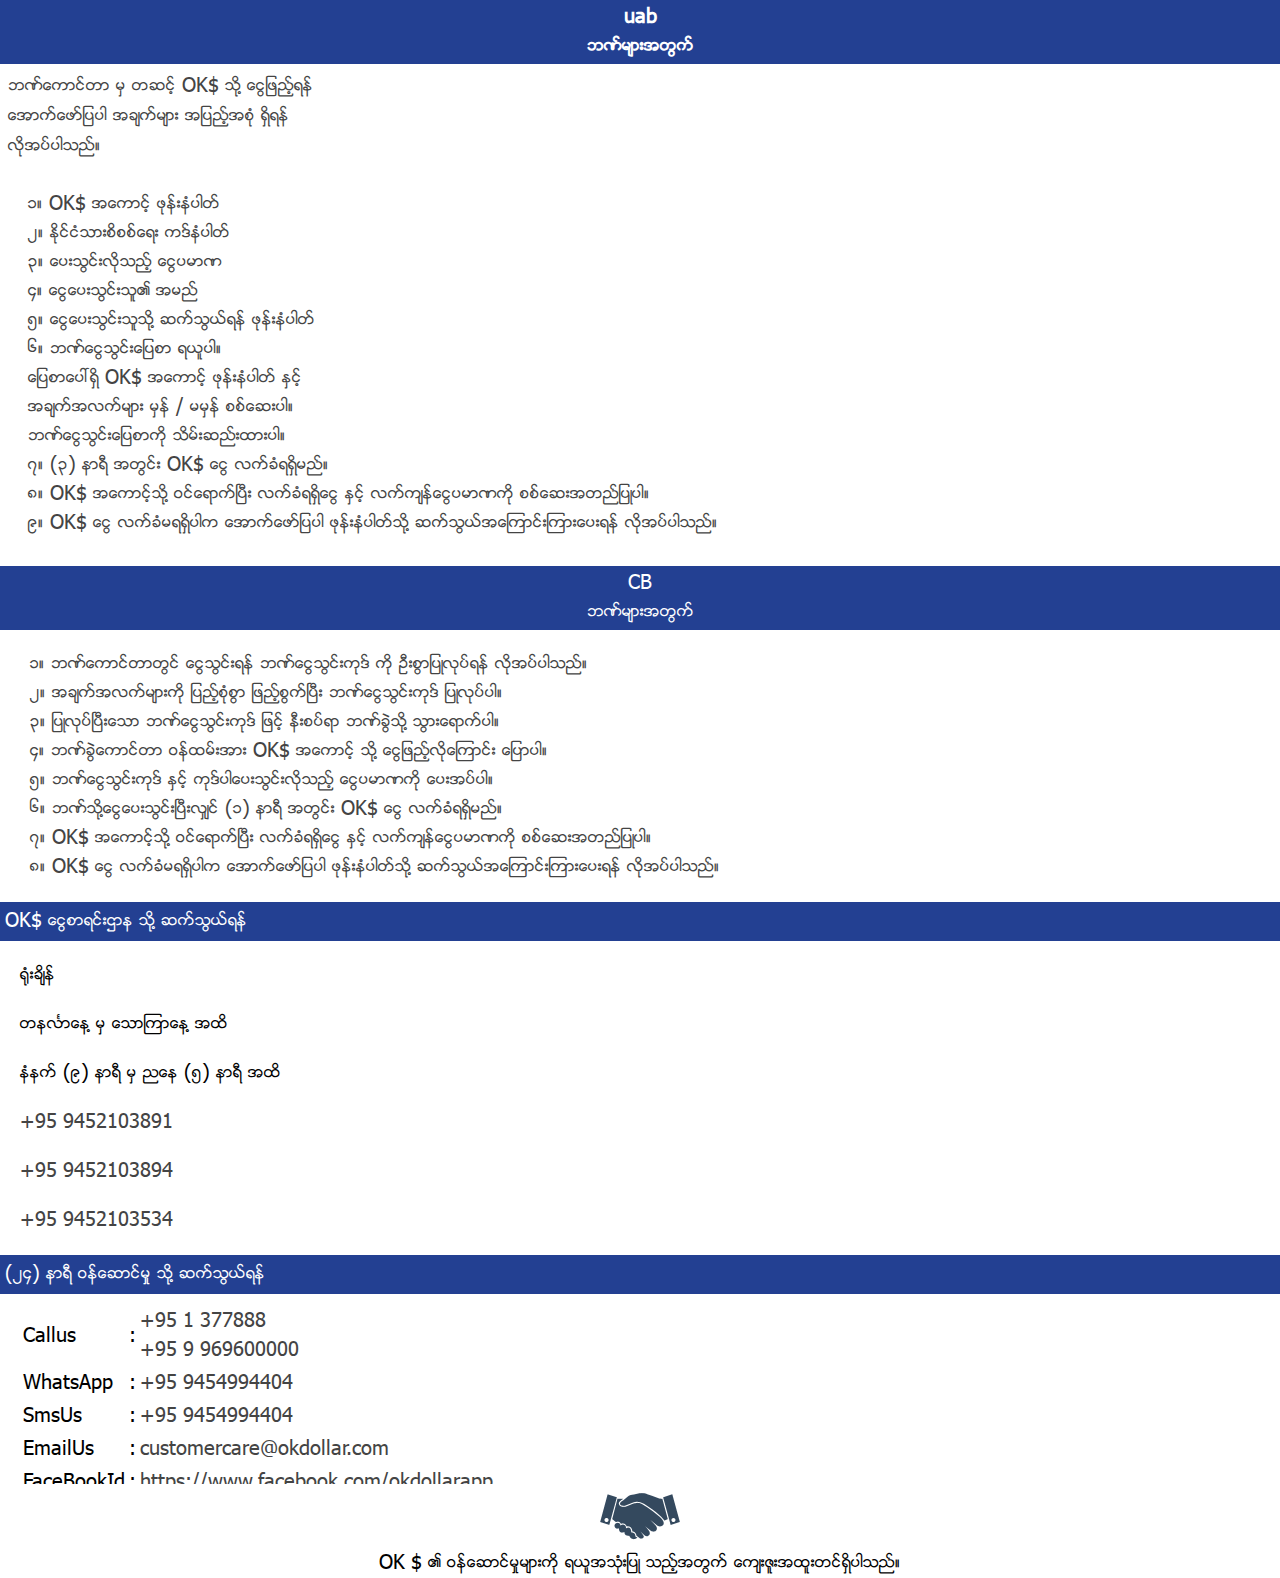
<file: index.html>
<!DOCTYPE html>
<!-- saved from url=(0094)https://s3-ap-southeast-1.amazonaws.com/ok-dollar/bank-notes/how_to_topup_bank_myanmar_zw.html -->
<html class=""><head><meta http-equiv="Content-Type" content="text/html; charset=UTF-8">
    
    <meta name="viewport" content="width=device-width,initial-scale=1">
    <title>TopUp Bank Burmese</title>
    <link href="./TopUp Bank Burmese_files/common.css" rel="stylesheet">
    <link href="./TopUp Bank Burmese_files/css.css" rel="stylesheet">
    <link type="text/css" rel="stylesheet" charset="UTF-8" href="./TopUp Bank Burmese_files/translateelement.css">
</head>

<body>
    <div class="bstyle">
        <h3 style="text-align:center; padding:3px; background:#234092; color:#ffffff;">uab <br>ဘဏ္မ်ားအတြက္</h3>
        <p style="margin-bottom:15px">ဘဏ္ေကာင္တာ မွ တဆင့္ OK$ သို႔ ေငြျဖည့္ရန္ <br>ေအာက္ေဖာ္ျပပါ အခ်က္မ်ား အျပည့္အစုံ ရွိရန္ <br>လိုအပ္ပါသည္။</p>

        <ol style="padding-left:15px;">
            <ul style="list-style:none">
                <li>၁။ OK$ အေကာင့္ ဖုန္းနံပါတ္</li>
                <li>၂။ ႏိုင္ငံသားစိစစ္ေရး ကဒ္နံပါတ္</li>
                <li>၃။ ေပးသြင္းလိုသည့္ ေငြပမာဏ</li>
                <li>၄။ ေငြေပးသြင္းသူ၏ အမည္</li>
                <li>၅။ ေငြေပးသြင္းသူသို႔ ဆက္သြယ္ရန္ ဖုန္းနံပါတ္</li>
                <li>
                    ၆။ ဘဏ္ေငြသြင္းေျပစာ ရယူပါ။ <br>
                    ေျပစာေပၚရွိ OK$ အေကာင့္ ဖုန္းနံပါတ္ ႏွင့္ <br>အခ်က္အလက္မ်ား မွန္ / မမွန္ စစ္ေဆးပါ။ <br>
                    ဘဏ္ေငြသြင္းေျပစာကို သိမ္းဆည္းထားပါ။
                </li>
                <li>၇။ (၃) နာရီ အတြင္း OK$  ေငြ လက္ခံရရွိမည္။</li>
                <li>၈။ OK$ အေကာင့္သို႔ ဝင္ေရာက္ၿပီး လက္ခံရရွိေငြ ႏွင့္ လက္က်န္ေငြပမာဏကို စစ္ေဆးအတည္ျပဳပါ။</li>
                <li>၉။ OK$ ေငြ လက္ခံမရရွိပါက ေအာက္ေဖာ္ျပပါ ဖုန္းနံပါတ္သို႔ ဆက္သြယ္အေၾကာင္းၾကားေပးရန္ လိုအပ္ပါသည္။</li>
            </ul>
        </ol>
    </div>
    <div class="bstyle1">
        <h3 style="padding:3px; text-align: center; background:#234092; color:#ffffff; margin-bottom:5px">CB<br>ဘဏ္မ်ားအတြက္</h3>
        <ol style="text-align:left; padding-left:15px;">
            <ul style="list-style:none; padding-left:15px;">
                <li>၁။ ဘဏ္ေကာင္တာတြင္ ေငြသြင္းရန္ ဘဏ္ေငြသြင္းကုဒ္ ကို ဦးစြာျပဳလုပ္ရန္ လိုအပ္ပါသည္။</li>
                <li>၂။ အခ်က္အလက္မ်ားကို ျပည့္စုံစြာ ျဖည့္စြက္ၿပီး ဘဏ္ေငြသြင္းကုဒ္ ျပဳလုပ္ပါ။</li>
                <li>၃။ ျပဳလုပ္ၿပီးေသာ ဘဏ္ေငြသြင္းကုဒ္ ျဖင့္ နီးစပ္ရာ ဘဏ္ခြဲသို႔ သြားေရာက္ပါ။</li>
                <li>၄။ ဘဏ္ခြဲေကာင္တာ ဝန္ထမ္းအား OK$ အေကာင့္ သို႔ ေငြျဖည့္လိုေၾကာင္း ေျပာပါ။</li>
                <li>၅။ ဘဏ္ေငြသြင္းကုဒ္ ႏွင့္ ကုဒ္ပါေပးသြင္းလိုသည့္ ေငြပမာဏကို ေပးအပ္ပါ။</li>
                <li>၆။ ဘဏ္သို႔ေငြေပးသြင္းၿပီးလွ်င္ (၁) နာရီ အတြင္း OK$ ေငြ လက္ခံရရွိမည္။ </li>
                <li>၇။ OK$ အေကာင့္သို႔ ဝင္ေရာက္ၿပီး လက္ခံရရွိေငြ ႏွင့္ လက္က်န္ေငြပမာဏကို စစ္ေဆးအတည္ျပဳပါ။</li>
                <li>၈။ OK$ ေငြ လက္ခံမရရွိပါက ေအာက္ေဖာ္ျပပါ ဖုန္းနံပါတ္သို႔ ဆက္သြယ္အေၾကာင္းၾကားေပးရန္ လိုအပ္ပါသည္။</li>
            </ul>
        </ol>
		</div>
		
       <div>
<div style="padding:5px; text-align:left; background:#234092; color:#ffffff; margin-bottom:5px">OK$ ေငြစာရင္းဌာန သို႔ ဆက္သြယ္ရန္</div>

 <p style="margin-bottom:5px; margin-left:20px;">႐ုံးခ်ိန္</p>
 <p style="margin-bottom:5px; margin-left:20px;">တနလၤာေန႔ မွ ေသာၾကာေန႔ အထိ</p>
 <p style="margin-bottom:5px; margin-left:20px;">နံနက္ (၉) နာရီ မွ ညေန (၅) နာရီ အထိ</p>
 <p style="margin-bottom:5px; margin-left:20px;"><a href="tel:+95 9452103891">+95 9452103891</a></p>
 <p style="margin-bottom:5px; margin-left:20px;"><a href="tel:+95 9452103894">+95 9452103894</a></p>
 <p style="margin-bottom:20px; margin-left:20px;"><a href="tel:+95 9452103534">+95 9452103534</a></p>
 </div>
<div style="padding:5px; text-align:left; background:#234092; color:#ffffff; margin-bottom:5px">(၂၄) နာရီ ဝန္ေဆာင္မႈ သို႔ ဆက္သြယ္ရန္</div>
 <div class="bstyle3">
 <iframe height="180px;" width="100%" src="./TopUp Bank Burmese_files/common_customer_care_info.html" style="border:none; margin-left:20px; margin-top:5px;"></iframe>
  </div>
  
  <div class="center-img" align="center"><img src="./TopUp Bank Burmese_files/bank-deposit-counter.png"></div>
  <div class="center-text" align="center">OK $ ၏ ဝန္ေဆာင္မႈမ်ားကို ရယူအသုံးျပဳ သည့္အတြက္ ေက်းဇူးအထူးတင္ရွိပါသည္။</div>

</body></html>
</file>
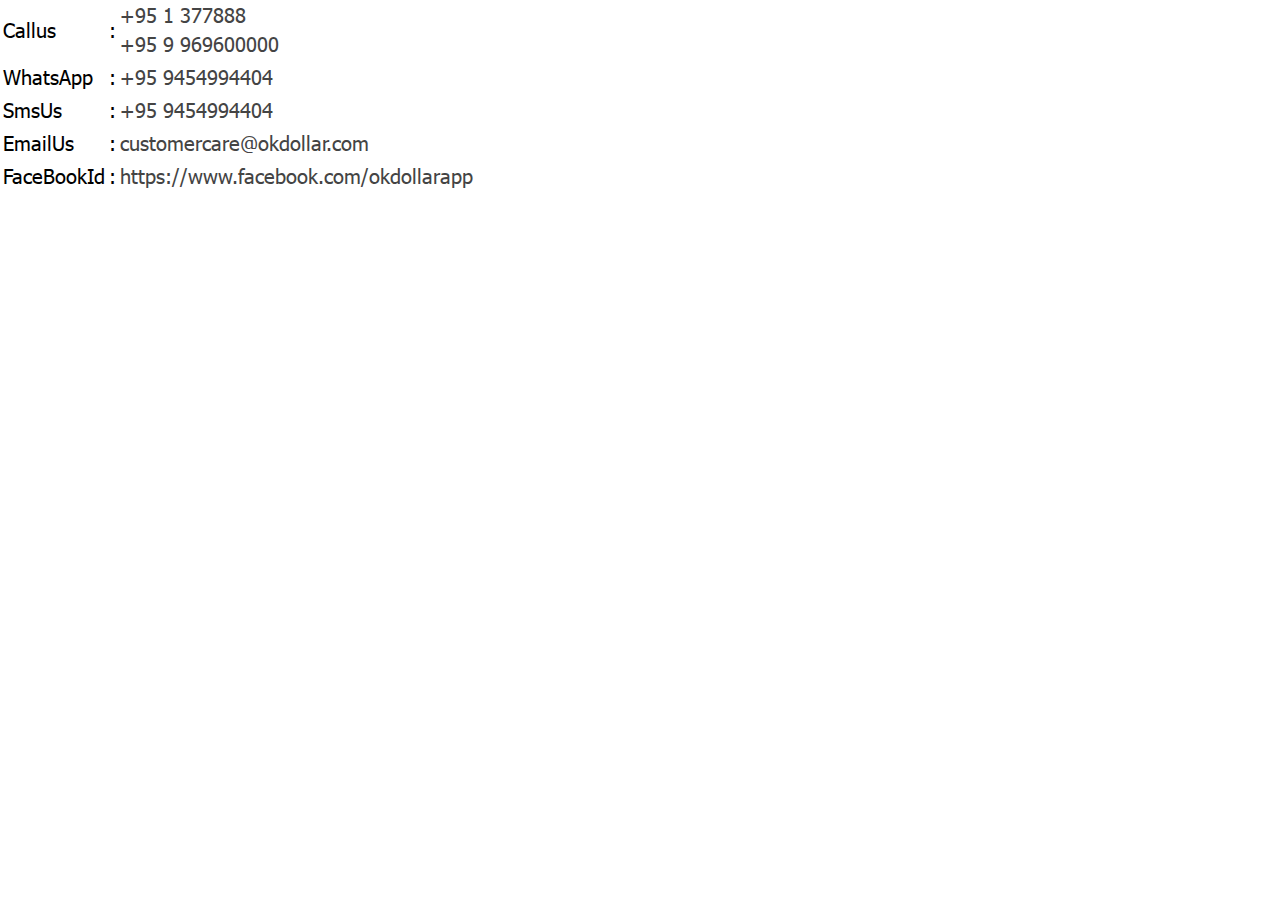
<file: TopUp Bank Burmese_files/common_customer_care_info.html>
<!DOCTYPE html>
<!-- saved from url=(0091)https://ok-dollar.s3-ap-southeast-1.amazonaws.com/bank-notes/common_customer_care_info.html -->
<html><head><meta http-equiv="Content-Type" content="text/html; charset=windows-1252">
	<title></title>
	<link href="./common.css" rel="stylesheet">
	<link href="./css.css" rel="stylesheet">
</head>
<body>
	<table>
		<tbody>
			<tr>
				<td><label>Callus</label></td>
				<td>:</td>
				<td>
					<a href="tel:+95 1 377888">+95 1 377888</a> <br>
<a href="tel:+95 9 969600000">+95 9 969600000</a>
				</td>
			</tr>
			<tr>
				<td><label>WhatsApp</label></td>
				<td>:</td>
				<td><a href="tel:+95 9454994404">+95 9454994404</a></td>
			</tr>
			<tr>
				<td><label>SmsUs</label></td>
				<td>:</td>
				<td><a href="tel:+95 9454994404">+95 9454994404</a></td>
			</tr>
			<tr>
				<td><label>EmailUs</label></td>
				<td>:</td>
				<td><a href="https://ok-dollar.s3-ap-southeast-1.amazonaws.com/bank-notes/customercare@okdollar.com">customercare@okdollar.com</a></td>
			</tr>
			<tr>
				<td><label>FaceBookId</label></td>
				<td>:</td>
				<td><a href="https://www.facebook.com/okdollarapp" target="_blank">https://www.facebook.com/okdollarapp</a></td>
			</tr>
		</tbody>
	</table>

</body></html>
</file>
<file: TopUp Bank Burmese_files/common.css>
@charset "utf-8";
/* CSS Document */

body {font:1em 'zawgyione', Arial, Helvetica, sans-serif; margin:0; padding:0 !important;}
html {font-smoothing: antialiased; -webkit-font-smoothing: antialiased; -moz-font-smoothing:antialiased;}
.clear {content:"."; display:block; clear:both;} 
a{-webkit-transition:all .3s ease; -moz-transition:all .3s ease; -o-transition:all .3s ease; transition:all .3s ease; text-decoration:none; outline:none; color:#444444}
img{max-width:100%; height:auto; outline:none;}
h1, h2, h3, h4, h5, h6{color:#353535; font:normal Arial, Helvetica, sans-serif;}
h1{ font-size:1.25em;}
h2{ font-size:1.05em;}
h3{font-size:1em; font-weight:normal; color:#222222;}
h4{ font-size:1em;}
h5{ font-size:.75em;}
h6{ font-size:.625em;}
.bstyle{margin:0; padding:0; width:100%;}
.bstyle ul{margin:0 0 0 5px; padding:8px; list-style:none;}
.bstyle ol li{color:#444444;}
.bstyle ul li a{ text-decoration:underline;}
.bstyle h3{ font-weight:bold; color:#222222; margin:0; padding:0;}
.bstyle1{margin:0; padding:0; width:100%;}
.bstyle1 ul{margin:0; padding:0; list-style:none; }
.bstyle1 ol li{color:#444444; margin-bottom:0px;}
.bstyle1 ul li{color:#444444; margin-bottom:0px;}
.bstyle1 p{color:#444444; line-height:30px; padding:5px; text-align:left;}

.phn-div{background:#e6e9ec; border:2px solid #34495e; -webkit-border-radius:8px; -moz-border-radius:8px; -khtml-border-radius:8px; border-radius:8px; padding:8px;}
.left-phone{margin:8px 15px 0; width:17%; float:left; clear:both;}
.num-rgt{margin: 0; padding:0;}
.bstyle p{color:#444444; line-height:30px; margin:8px; text-align:left;}
.center-text{text-align:center; margin:center;}
.center-img{text-align:center; margin:center;}
.box-div{background:#e6e9ec; border:2px solid #34495e; -webkit-border-radius:8px; -moz-border-radius:8px; -khtml-border-radius:8px; border-radius:8px; padding:8px; }
.box-div h1{font-size:1.8em; color:#fff; text-align:center;color:#34495e; font-weight:bold}
.info_align{ padding-top:10px;}

.bstyle2 p{color:#444444; line-height:30px; padding:5px;  text-align:left;}
.bstyle3 p{color:#444444; line-height:30px; padding:5px; text-align:left;}
</file>
<file: TopUp Bank Burmese_files/css.css>
@font-face {
  font-family: zawgyione;
  src: url(zawgyione.ttf);
}

*{
  font-family: zawgyione;
  font-size: 20px;
}
</file>
<file: TopUp Bank Burmese_files/translateelement.css>
/* Copyright 2023 Google Inc. All Rights Reserved. */
.goog-te-banner-frame{left:0px;top:0px;height:39px;width:100%;z-index:10000001;position:fixed;border:none;border-bottom:1px solid #6b90da;margin:0;-moz-box-shadow:0 0 8px 1px #999999;-webkit-box-shadow:0 0 8px 1px #999999;box-shadow:0 0 8px 1px #999999;_position:absolute}.goog-te-menu-frame{z-index:10000002;position:fixed;border:none;-moz-box-shadow:0 3px 8px 2px #999999;-webkit-box-shadow:0 3px 8px 2px #999999;box-shadow:0 3px 8px 2px #999999;_position:absolute}.goog-te-ftab-frame{z-index:10000000;border:none;margin:0}.goog-te-gadget{font-family:arial;font-size:11px;color:#666;white-space:nowrap}.goog-te-gadget img{vertical-align:middle;border:none}.goog-te-gadget-simple{background-color:#fff;border-left:1px solid #d5d5d5;border-top:1px solid #9b9b9b;border-bottom:1px solid #e8e8e8;border-right:1px solid #d5d5d5;font-size:10pt;display:inline-block;padding-top:1px;padding-bottom:2px;cursor:pointer;zoom:1;*display:inline}.goog-te-gadget-icon{margin-left:2px;margin-right:2px;width:19px;height:19px;border:none;vertical-align:middle}.goog-te-combo{margin-left:4px;margin-right:4px;vertical-align:baseline;*vertical-align:middle}.goog-te-gadget .goog-te-combo{margin:4px 0}.goog-logo-link,.goog-logo-link:link,.goog-logo-link:visited,.goog-logo-link:hover,.goog-logo-link:active{font-size:12px;font-weight:bold;color:#444;text-decoration:none}.goog-te-banner .goog-logo-link,.goog-close-link{display:block;margin:0px 10px}.goog-te-banner .goog-logo-link{padding-top:2px;padding-left:4px}.goog-te-combo,.goog-te-banner *,.goog-te-ftab *,.goog-te-menu *,.goog-te-menu2 *,.goog-te-balloon *{font-family:arial;font-size:10pt}.goog-te-banner{margin:0;background-color:#e4effb;overflow:hidden}.goog-te-banner img{border:none}.goog-te-banner-content{color:#000}.goog-te-banner-content img{vertical-align:middle}.goog-te-banner-info{color:#666;vertical-align:top;margin-top:0px;font-size:7pt}.goog-te-banner-margin{width:8px}.goog-te-button{border-color:#e7e7e7;border-style:none solid solid none;border-width:0 1px 1px 0}.goog-te-button div{border-color:#cccccc #999999 #999999 #cccccc;border-right:1px solid #999999;border-style:solid;border-width:1px;height:20px}.goog-te-button button{background:transparent;border:none;cursor:pointer;height:20px;overflow:hidden;margin:0;vertical-align:top;white-space:nowrap}.goog-te-button button:active{background:none repeat scroll 0 0 #cccccc}.goog-te-ftab{margin:0px;background-color:#fff;white-space:nowrap}.goog-te-ftab-link{text-decoration:none;font-weight:bold;font-size:10pt;border:1px outset #888;padding:6px 10px;white-space:nowrap;position:absolute;left:0px;top:0px}.goog-te-ftab-link img{margin-left:2px;margin-right:2px;width:19px;height:19px;border:none;vertical-align:middle}.goog-te-ftab-link span{text-decoration:underline;margin-left:2px;margin-right:2px;vertical-align:middle}.goog-float-top .goog-te-ftab-link{padding:2px 2px;border-top-width:0px}.goog-float-bottom .goog-te-ftab-link{padding:2px 2px;border-bottom-width:0px}.goog-te-menu-value{text-decoration:none;color:#0000cc;white-space:nowrap;margin-left:4px;margin-right:4px}.goog-te-menu-value span{text-decoration:underline}.goog-te-menu-value img{margin-left:2px;margin-right:2px}.goog-te-gadget-simple .goog-te-menu-value{color:#000}.goog-te-gadget-simple .goog-te-menu-value span{text-decoration:none}.goog-te-menu{background-color:#ffffff;text-decoration:none;border:2px solid #c3d9ff;overflow-y:scroll;overflow-x:hidden;position:absolute;left:0;top:0}.goog-te-menu-item{padding:3px;text-decoration:none}.goog-te-menu-item,.goog-te-menu-item:link{color:#0000cc;background:#ffffff}.goog-te-menu-item:visited{color:#551a8b}.goog-te-menu-item:hover{background:#c3d9ff}.goog-te-menu-item:active{color:#0000cc}.goog-te-menu2{background-color:#ffffff;text-decoration:none;border:1px solid #6b90da;overflow:hidden;padding:4px}.goog-te-menu2-colpad{width:16px}.goog-te-menu2-separator{margin:6px 0;height:1px;background-color:#aaa;overflow:hidden}.goog-te-menu2-item div,.goog-te-menu2-item-selected div{padding:4px}.goog-te-menu2-item .indicator{display:none}.goog-te-menu2-item-selected .indicator{display:auto}.goog-te-menu2-item-selected .text{padding-left:4px;padding-right:4px}.goog-te-menu2-item,.goog-te-menu2-item-selected{text-decoration:none}.goog-te-menu2-item div,.goog-te-menu2-item:link div,.goog-te-menu2-item:visited div,.goog-te-menu2-item:active div{color:#0000cc;background:#ffffff}.goog-te-menu2-item:hover div{color:#ffffff;background:#3366cc}.goog-te-menu2-item-selected div,.goog-te-menu2-item-selected:link div,.goog-te-menu2-item-selected:visited div,.goog-te-menu2-item-selected:hover div,.goog-te-menu2-item-selected:active div{color:#000;font-weight:bold}.goog-te-balloon{background-color:#ffffff;overflow:hidden;padding:8px;border:none;-moz-border-radius:10px;border-radius:10px}.goog-te-balloon-frame{background-color:#ffffff;border:1px solid #6b90da;-moz-box-shadow:0 3px 8px 2px #999999;-webkit-box-shadow:0 3px 8px 2px #999999;box-shadow:0 3px 8px 2px #999999;-moz-border-radius:8px;border-radius:8px}.goog-te-balloon img{border:none}.goog-te-balloon-text{margin-top:6px}.goog-te-balloon-zippy{margin-top:6px;white-space:nowrap}.goog-te-balloon-zippy *{vertical-align:middle}.goog-te-balloon-zippy .minus{background-image:url(//www.google.com/images/zippy_minus_sm.gif)}.goog-te-balloon-zippy .plus{background-image:url(//www.google.com/images/zippy_plus_sm.gif)}.goog-te-balloon-zippy span{color:#00c;text-decoration:underline;cursor:pointer;margin:0 4px}.goog-te-balloon-form{margin:6px 0 0 0}.goog-te-balloon-form form{margin:0}.goog-te-balloon-form form textarea{margin-bottom:4px;width:100%}.goog-te-balloon-footer{margin:6px 0 4px 0}.goog-te-spinner-pos{z-index:1000;position:fixed;transition-delay:0.6s;left:-1000px;top:-1000px}.goog-te-spinner-animation{background:#ccc;display:flex;align-items:center;justify-content:center;width:104px;height:104px;border-radius:50px;background:#fff url(//www.gstatic.com/images/branding/product/2x/translate_24dp.png) 50% 50% no-repeat;transition:all 0.6s ease-in-out;transform:scale(0.4);opacity:0}.goog-te-spinner-animation-show{transform:scale(0.5);opacity:1}.goog-te-spinner{margin:2px 0 0 2px;animation:goog-te-spinner-rotator 1.4s linear infinite}@keyframes goog-te-spinner-rotator{0%{transform:rotate(0deg)}100%{transform:rotate(270deg)}}.goog-te-spinner-path{stroke-dasharray:187;stroke-dashoffset:0;stroke:#4285f4;transform-origin:center;animation:goog-te-spinner-dash 1.4s ease-in-out infinite}@keyframes goog-te-spinner-dash{0%{stroke-dashoffset:187}50%{stroke-dashoffset:46.75;transform:rotate(135deg)}100%{stroke-dashoffset:187;transform:rotate(450deg)}}#goog-gt-tt html,#goog-gt-tt body,#goog-gt-tt div,#goog-gt-tt span,#goog-gt-tt iframe,#goog-gt-tt h1,#goog-gt-tt h2,#goog-gt-tt h3,#goog-gt-tt h4,#goog-gt-tt h5,#goog-gt-tt h6,#goog-gt-tt p,#goog-gt-tt a,#goog-gt-tt img,#goog-gt-tt ol,#goog-gt-tt ul,#goog-gt-tt li,#goog-gt-tt table,#goog-gt-tt form,#goog-gt-tt tbody,#goog-gt-tt tr,#goog-gt-tt td{margin:0;padding:0;border:0;font-size:100%;font:inherit;vertical-align:baseline;text-align:left;line-height:normal}#goog-gt-tt ol,#goog-gt-tt ul{list-style:none}#goog-gt-tt table{border-collapse:collapse;border-spacing:0}#goog-gt-tt caption,#goog-gt-tt th,#goog-gt-tt td{text-align:left;font-weight:normal}#goog-gt-tt input::-moz-focus-inner{border:0}div#goog-gt-tt{padding:10px 14px}#goog-gt-tt{color:#222;background-color:#ffffff;border:1px solid #eee;box-shadow:0 4px 16px rgba(0,0,0,.2);-moz-box-shadow:0 4px 16px rgba(0,0,0,.2);-webkit-box-shadow:0 4px 16px rgba(0,0,0,.2);display:none;font-family:arial;font-size:10pt;width:420px;padding:12px;position:absolute;z-index:10000}#goog-gt-tt .original-text,.gt-hl-layer{clear:both;font-size:10pt;position:relative;text-align:justify;width:100%}#goog-gt-tt .title{color:#999;font-family:arial,sans-serif;margin:4px 0;text-align:left}#goog-gt-tt .close-button{display:none}#goog-gt-tt .logo{float:left;margin:0px}#goog-gt-tt .activity-links{display:inline-block}#goog-gt-tt .started-activity-container{display:none;width:100%}#goog-gt-tt .activity-root{margin-top:20px}#goog-gt-tt .left{float:left}#goog-gt-tt .right{float:right}#goog-gt-tt .bottom{min-height:15px;position:relative;height:1%}#goog-gt-tt .status-message{background:-moz-linear-gradient(top,#29910d 0%,#20af0e 100%);background:-webkit-linear-gradient(top,#29910d 0%,#20af0e 100%);background:-o-linear-gradient(top,#29910d 0%,#20af0e 100%);background:-ms-linear-gradient(top,#29910d 0%,#20af0e 100%);background:linear-gradient(top,#29910d 0%,#20af0e 100%);background:#29910d;border-radius:4px;-moz-border-radius:4px;-webkit-border-radius:4px;box-shadow:inset 0px 2px 2px #1e6609;-moz-box-shadow:inset 0px 2px 2px #1e6609;-webkit-box-shadow:inset 0px 2px 2px #1e6609;color:white;font-size:9pt;font-weight:bolder;margin-top:12px;padding:6px;text-shadow:1px 1px 1px #1e6609}#goog-gt-tt .activity-link{color:#1155cc;cursor:pointer;font-family:arial;font-size:11px;margin-right:15px;text-decoration:none}#goog-gt-tt textarea{font-family:arial;resize:vertical;width:100%;margin-bottom:10px;-webkit-border-radius:1px;-moz-border-radius:1px;border-radius:1px;border:1px solid #d9d9d9;border-top:1px solid silver;font-size:13px;height:auto;overflow-y:auto;padding:1px}#goog-gt-tt textarea:focus{-webkit-box-shadow:inset 0 1px 2px rgba(0,0,0,0.3);-moz-box-shadow:inset 0 1px 2px rgba(0,0,0,0.3);box-shadow:inset 0 1px 2px rgba(0,0,0,0.3);border:1px solid #4d90fe;outline:none}#goog-gt-tt .activity-cancel{margin-right:10px}#goog-gt-tt .translate-form{min-height:25px;vertical-align:middle;padding-top:8px}#goog-gt-tt .translate-form .activity-form{margin-bottom:5px;margin-bottom:0px}#goog-gt-tt .translate-form .activity-form input{display:inline-block;min-width:54px;*min-width:70px;border:1px solid #dcdcdc;border:1px solid rgba(0,0,0,0.1);text-align:center;color:#444;font-size:11px;font-weight:bold;height:27px;outline:0;padding:0 8px;vertical-align:middle;line-height:27px;margin:0 16px 0 0;box-shadow:0 1px 2px rgba(0,0,0,.1);-moz-box-shadow:0 1px 2px rgba(0,0,0,.1);-webkit-box-shadow:0 1px 2px rgba(0,0,0,.1);-webkit-border-radius:2px;-moz-border-radius:2px;border-radius:2px;-webkit-transition:all 0.218s;-moz-transition:all 0.218s;-o-transition:all 0.218s;transition:all 0.218s;background-color:#f5f5f5;background-image:-webkit-gradient(linear,left top,left bottom,from(#f5f5f5),to(#f1f1f1));background-image:-webkit-linear-gradient(top,#f5f5f5,#f1f1f1);background-image:-moz-linear-gradient(top,#f5f5f5,#f1f1f1);background-image:-ms-linear-gradient(top,#f5f5f5,#f1f1f1);background-image:-o-linear-gradient(top,#f5f5f5,#f1f1f1);background-image:linear-gradient(top,#f5f5f5,#f1f1f1);-webkit-user-select:none;-moz-user-select:none;cursor:default}#goog-gt-tt .translate-form .activity-form input:hover{border:1px solid #c6c6c6;color:#222;-webkit-transition:all 0.0s;-moz-transition:all 0.0s;-o-transition:all 0.0s;transition:all 0.0s;background-color:#f8f8f8;background-image:-webkit-gradient(linear,left top,left bottom,from(#f8f8f8),to(#f1f1f1));background-image:-webkit-linear-gradient(top,#f8f8f8,#f1f1f1);background-image:-moz-linear-gradient(top,#f8f8f8,#f1f1f1);background-image:-ms-linear-gradient(top,#f8f8f8,#f1f1f1);background-image:-o-linear-gradient(top,#f8f8f8,#f1f1f1);background-image:linear-gradient(top,#f8f8f8,#f1f1f1)}#goog-gt-tt .translate-form .activity-form input:active{border:1px solid #c6c6c6;color:#333;background-color:#f6f6f6;background-image:-webkit-gradient(linear,left top,left bottom,from(#f6f6f6),to(#f1f1f1));background-image:-webkit-linear-gradient(top,#f6f6f6,#f1f1f1);background-image:-moz-linear-gradient(top,#f6f6f6,#f1f1f1);background-image:-ms-linear-gradient(top,#f6f6f6,#f1f1f1);background-image:-o-linear-gradient(top,#f6f6f6,#f1f1f1);background-image:linear-gradient(top,#f6f6f6,#f1f1f1)}#goog-gt-tt .translate-form .activity-form input:focus #goog-gt-tt .translate-form .activity-form input.focus #goog-gt-tt .translate-form .activity-form input:active,#goog-gt-tt .translate-form .activity-form input:focus:active,#goog-gt-tt .translate-form .activity-form input:.focus:active{box-shadow:inset 0 0 0 1px rgba(255,255,255,0.5);-webkit-box-shadow:inset 0 0 0 1px rgba(255,255,255,0.5);-moz-box-shadow:inset 0 0 0 1px rgba(255,255,255,0.5)}#goog-gt-tt .translate-form .activity-form input:focus,#goog-gt-tt .translate-form .activity-form input.focus{outline:none;border:1px solid #4d90fe;z-index:4!important}#goog-gt-tt .translate-form .activity-form input.selected{background-color:#eeeeee;background-image:-webkit-gradient(linear,left top,left bottom,from(#eeeeee),to(#e0e0e0));background-image:-webkit-linear-gradient(top,#eeeeee,#e0e0e0);background-image:-moz-linear-gradient(top,#eeeeee,#e0e0e0);background-image:-ms-linear-gradient(top,#eeeeee,#e0e0e0);background-image:-o-linear-gradient(top,#eeeeee,#e0e0e0);background-image:linear-gradient(top,#eeeeee,#e0e0e0);-webkit-box-shadow:inset 0px 1px 2px rgba(0,0,0,0.1);-moz-box-shadow:inset 0px 1px 2px rgba(0,0,0,0.1);box-shadow:inset 0px 1px 2px rgba(0,0,0,0.1);border:1px solid #ccc;color:#333}#goog-gt-tt .translate-form .activity-form input.activity-submit{color:white;border-color:#3079ed;background-color:#4d90fe;background-image:-webkit-gradient(linear,left top,left bottom,from(#4d90fe),to(#4787ed));background-image:-webkit-linear-gradient(top,#4d90fe,#4787ed);background-image:-moz-linear-gradient(top,#4d90fe,#4787ed);background-image:-ms-linear-gradient(top,#4d90fe,#4787ed);background-image:-o-linear-gradient(top,#4d90fe,#4787ed);background-image:linear-gradient(top,#4d90fe,#4787ed)}#goog-gt-tt .translate-form .activity-form input.activity-submit:hover #goog-gt-tt .translate-form .activity-form input.activity-submit:focus,#goog-gt-tt .translate-form .activity-form input.activity-submit.focus #goog-gt-tt .translate-form .activity-form input.activity-submit:active{border-color:#3079ed;background-color:#357ae8;background-image:-webkit-gradient(linear,left top,left bottom,from(#4d90fe),to(#357ae8));background-image:-webkit-linear-gradient(top,#4d90fe,#357ae8);background-image:-moz-linear-gradient(top,#4d90fe,#357ae8);background-image:-ms-linear-gradient(top,#4d90fe,#357ae8);background-image:-o-linear-gradient(top,#4d90fe,#357ae8);background-image:linear-gradient(top,#4d90fe,#357ae8)}#goog-gt-tt .translate-form .activity-form input.activity-submit:hover{box-shadow:inset 0 0 0 1px #fff,0px 1px 1px rgba(0,0,0,0.1);-webkit-box-shadow:inset 0 0 0 1px #fff,0px 1px 1px rgba(0,0,0,0.1);-moz-box-shadow:inset 0 0 0 1px #fff,0px 1px 1px rgba(0,0,0,0.1)}#goog-gt-tt .translate-form .activity-form input:focus,#goog-gt-tt .translate-form .activity-form input.focus,#goog-gt-tt .translate-form .activity-form input:active,#goog-gt-tt .translate-form .activity-form input:hover,#goog-gt-tt .translate-form .activity-form input.activity-submit:focus,#goog-gt-tt .translate-form .activity-form input.activity-submit.focus,#goog-gt-tt .translate-form .activity-form input.activity-submit:active,#goog-gt-tt .translate-form .activity-form input.activity-submit:hover{border-color:#3079ed}#goog-gt-tt .gray{color:#999;font-family:arial,sans-serif}#goog-gt-tt .alt-helper-text{color:#999;font-size:11px;font-family:arial,sans-serif;margin:15px 0px 5px 0px}#goog-gt-tt .alt-error-text{color:#800;display:none;font-size:9pt}.goog-text-highlight{background-color:#c9d7f1;-webkit-box-shadow:2px 2px 4px #9999aa;-moz-box-shadow:2px 2px 4px #9999aa;box-shadow:2px 2px 4px #9999aa;box-sizing:border-box;-webkit-box-sizing:border-box;-moz-box-sizing:border-box;position:relative}#goog-gt-tt .alt-menu.goog-menu{background:#ffffff;border:1px solid #dddddd;-webkit-box-shadow:0px 3px 3px #888;-moz-box-shadow:0px 2px 20px #888;box-shadow:0px 2px 4px #99a;min-width:0;outline:none;padding:0;position:absolute;z-index:2000}#goog-gt-tt .alt-menu .goog-menuitem{cursor:pointer;padding:2px 5px 5px;margin-right:0px;border-style:none}#goog-gt-tt .alt-menu div.goog-menuitem:hover{background:#ddd}#goog-gt-tt .alt-menu .goog-menuitem h1{font-size:100%;font-weight:bold;margin:4px 0px}#goog-gt-tt .alt-menu .goog-menuitem strong{color:#345aad}#goog-gt-tt .goog-submenu-arrow{text-align:right;position:absolute;right:0;left:auto}#goog-gt-tt .goog-menuitem-rtl .goog-submenu-arrow{text-align:left;position:absolute;left:0;right:auto}#goog-gt-tt .gt-hl-text,#goog-gt-tt .trans-target-highlight{background-color:#f1ea00;border-radius:4px;-webkit-border-radius:4px;-moz-border-radius:4px;-moz-box-shadow:rgba(0,0,0,.5) 3px 3px 4px;-webkit-box-shadow:rgba(0,0,0,.5) 3px 3px 4px;box-shadow:rgba(0,0,0,.5) 3px 3px 4px;box-sizing:border-box;-webkit-box-sizing:border-box;-moz-box-sizing:border-box;color:#f1ea00;cursor:pointer;margin:-2px -2px -2px -3px;padding:2px 2px 2px 3px;position:relative}#goog-gt-tt .trans-target-highlight{color:#222}#goog-gt-tt .gt-hl-layer{color:white;position:absolute!important}#goog-gt-tt .trans-target,#goog-gt-tt .trans-target .trans-target-highlight{background-color:#c9d7f1;border-radius:4px 4px 0px 0px;-webkit-border-radius:4px 4px 0px 0px;-moz-border-radius:4px 4px 0px 0px;-moz-box-shadow:rgba(0,0,0,.5) 3px 3px 4px;-webkit-box-shadow:rgba(0,0,0,.5) 3px 3px 4px;box-shadow:rgba(0,0,0,.5) 3px 3px 4px;box-sizing:border-box;-webkit-box-sizing:border-box;-moz-box-sizing:border-box;cursor:pointer;margin:-2px -2px -2px -3px;padding:2px 2px 3px 3px;position:relative}#goog-gt-tt span:focus{outline:none}#goog-gt-tt .trans-edit{background-color:transparent;border:1px solid #4d90fe;border-radius:0em;-webkit-border-radius:0em;-moz-border-radius:0em;margin:-2px;padding:1px}#goog-gt-tt .gt-trans-highlight-l{border-left:2px solid red;margin-left:-2px}#goog-gt-tt .gt-trans-highlight-r{border-right:2px solid red;margin-right:-2px}#goog-gt-tt #alt-input{padding:2px}#goog-gt-tt #alt-input-text{font-size:11px;padding:2px 2px 3px;margin:0;background-color:#fff;color:#333;border:1px solid #d9d9d9;border-top:1px solid #c0c0c0;display:inline-block;vertical-align:top;height:21px;box-sizing:border-box;-webkit-box-sizing:border-box;-moz-box-sizing:border-box;-webkit-border-radius:1px}#goog-gt-tt #alt-input-text:hover{border:1px solid #b9b9b9;border-top:1px solid #a0a0a0;-webkit-box-shadow:inset 0px 1px 2px rgba(0,0,0,0.1);-moz-box-shadow:inset 0px 1px 2px rgba(0,0,0,0.1);box-shadow:inset 0px 1px 2px rgba(0,0,0,0.1)}#goog-gt-tt #alt-input-text:focus{-webkit-box-shadow:inset 0px 1px 2px rgba(0,0,0,0.3);-moz-box-shadow:inset 0px 1px 2px rgba(0,0,0,0.3);box-shadow:inset 0px 1px 2px rgba(0,0,0,0.3);outline:none;border:1px solid #4d90fe}#goog-gt-tt #alt-input-submit{font-size:11px;padding:2px 6px 3px;margin:0 0 0 2px;height:21px}#goog-gt-vt{font-family:'Google Sans',Arial,sans-serif}#goog-gt-vt .goog-gt-vt-logo-ltr{position:absolute;top:10px;left:14px}#goog-gt-vt .goog-gt-vt-logo-rtl{position:absolute;top:10px;right:14px}#goog-gt-vt .goog-gt-vt-main-ltr{margin:16px 16px 16px 16px;padding:0}#goog-gt-vt .goog-gt-vt-main-rtl{margin:16px 16px 16px 16px;padding:0}#goog-gt-vt .goog-gt-vt-originaltextlabel{margin:0 0 0 36px;padding:0;color:#747775;font-size:14px;font-weight:500}#goog-gt-vt .goog-gt-vt-main-rtl .goog-gt-vt-originaltextlabel{text-align:right;margin:0 36px 0 0}#goog-gt-vt .original-text.goog-gt-vt-originaltextcontent{width:auto;padding:12px 0 0 0;color:#1f1f1f;font-size:16px;text-align:initial}#goog-gt-vt .original-text.goog-gt-vt-originaltextcontent.rtl{text-align:right}#goog-gt-vt .goog-gt-vt-feedback{border-radius:0 0 12px 12px;margin:0;background:#f1f4f9;position:relative;min-height:50px}#goog-gt-vt .goog-gt-vt-feedback.rtl{text-align:right}#goog-gt-vt .goog-gt-vt-feedback-textarea{display:inline-block;width:77%;padding:12px}#goog-gt-vt .goog-gt-vt-feedback-textarea.rtl{text-align:right}#goog-gt-vt .goog-gt-vt-ratethislabel{color:#1f1f1f;font-size:12px;font-weight:500}#goog-gt-vt .goog-gt-vt-feedback-textarea.rtl .goog-gt-vt-ratethislabel{text-align:right}#goog-gt-vt .goog-gt-vt-ratethisnote{color:#444746;font-size:12px;padding-top:4px}#goog-gt-vt .goog-gt-vt-feedback-textarea.rtl .goog-gt-vt-ratethisnote{text-align:right}#goog-gt-vt .goog-gt-vt-feedbackbuttonarea{position:absolute;top:10px;right:5px}#goog-gt-vt .goog-gt-vt-feedbackbuttonarea.rtl{left:5px;right:auto}#goog-gt-vt .goog-gt-vt-thumbicon{fill:#0b57d0}#goog-gt-vt .goog-gt-vt-thumbbutton{margin:-4px 2px 0 0;padding:2px 0 0 0;width:48px;height:48px;border:none;border-radius:24px;cursor:pointer;background:none}#goog-gt-vt .goog-gt-vt-thumbbutton:hover{background:#e8ebec}#goog-gt-vt .goog-gt-vt-hiddenform{display:none}#goog-gt-tvt{font-family:'Google Sans',Arial,sans-serif}#goog-gt-tvt .goog-gt-vt-logo-ltr{position:absolute;top:10px;left:10px}#goog-gt-tvt .goog-gt-vt-logo-rtl{position:absolute;top:10px;right:10px}#goog-gt-tvt .goog-gt-vt-main-ltr{margin:16px 16px 16px 48px;padding:0}#goog-gt-tvt .goog-gt-vt-main-rtl{margin:16px 48px 16px 16px;padding:0}#goog-gt-tvt .goog-gt-vt-originaltextlabel{margin:0;padding:0;color:#1f1f1f;font-size:14px;font-weight:500}#goog-gt-tvt .goog-gt-vt-main-rtl .goog-gt-vt-originaltextlabel{text-align:right}#goog-gt-tvt .original-text.goog-gt-vt-originaltextcontent{width:auto;padding:8px 0 6px 0;color:#1f1f1f;font-size:16px;text-align:initial}#goog-gt-tvt .original-text.goog-gt-vt-originaltextcontent.rtl{text-align:right}#goog-gt-tvt .goog-gt-vt-separatorline{height:0;width:70%;border:none;border-top:1px solid #c2e7ff;border-collapse:collapse;background:none}#goog-gt-tvt .goog-gt-vt-translationlabel{margin:0;padding:0;color:#0b57d0;font-size:14px;font-weight:500}#goog-gt-tvt .goog-gt-vt-main-rtl .goog-gt-vt-translationlabel{text-align:right}#goog-gt-tvt .goog-gt-vt-translationcontent{width:auto;padding:8px 0 0 0;color:#0b57d0;font-size:16px;text-align:initial}#goog-gt-tvt .goog-gt-vt-translationcontent.rtl{text-align:right}#goog-gt-tvt .goog-gt-vt-feedback{border-radius:0 0 12px 12px;margin:0;background:#f1f4f9;position:relative;min-height:50px}#goog-gt-tvt .goog-gt-vt-feedback.rtl{text-align:right}#goog-gt-tvt .goog-gt-vt-feedback-textarea{display:inline-block;width:77%;padding:12px}#goog-gt-tvt .goog-gt-vt-feedback-textarea.rtl{text-align:right}#goog-gt-tvt .goog-gt-vt-ratethislabel{color:#1f1f1f;font-size:12px;font-weight:500}#goog-gt-tvt .goog-gt-vt-feedback-textarea.rtl .goog-gt-vt-ratethislabel{text-align:right}#goog-gt-tvt .goog-gt-vt-ratethisnote{color:#444746;font-size:12px;padding-top:4px}#goog-gt-tvt .goog-gt-vt-feedback-textarea.rtl .goog-gt-vt-ratethisnote{text-align:right}#goog-gt-tvt .goog-gt-vt-feedbackbuttonarea{position:absolute;top:10px;right:5px}#goog-gt-tvt .goog-gt-vt-feedbackbuttonarea.rtl{left:5px;right:auto}#goog-gt-tvt .goog-gt-vt-thumbicon{fill:#0b57d0}#goog-gt-tvt .goog-gt-vt-thumbbutton{margin:-4px 2px 0 0;padding:2px 0 0 0;width:48px;height:48px;border:none;border-radius:24px;cursor:pointer;background:none}#goog-gt-tvt .goog-gt-vt-thumbbutton:hover{background:#e8ebec}#goog-gt-tvt .goog-gt-vt-hiddenform{display:none}
</file>
